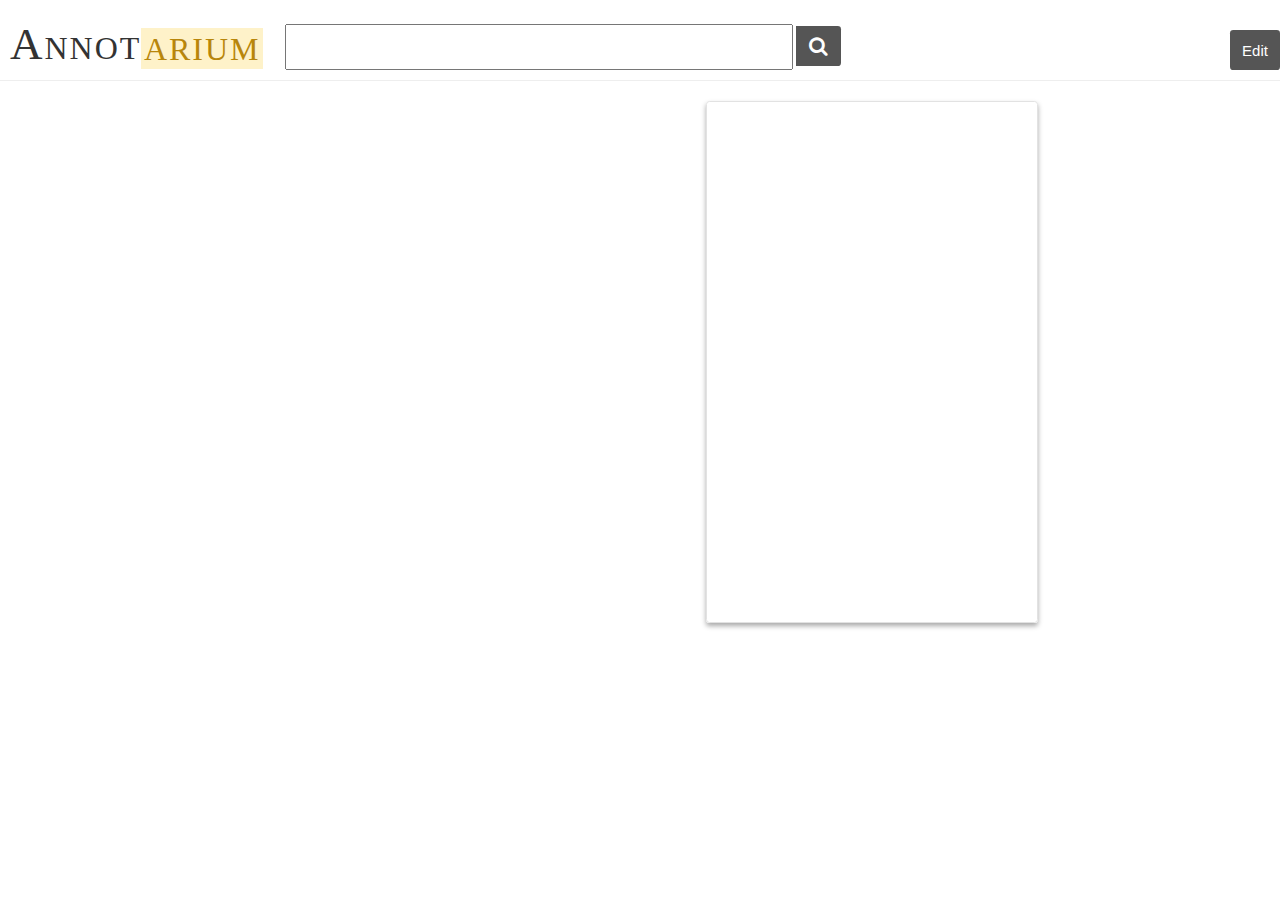
<file: index.html>
<!DOCTYPE html>
<html>
  <head>
    <meta charset="utf-8">
    <title>Annotarium</title>
    <link rel="stylesheet" href="index.css">
    <link rel="stylesheet" href="https://maxcdn.bootstrapcdn.com/font-awesome/4.5.0/css/font-awesome.min.css">
    <script src="http://d3js.org/d3.v3.min.js"></script>
  </head>
  <body>
    <div id="header">
      <div id="logo"><span>A</span>NNOT<span>ARIUM</span></div>
      <div id="search">
        <input type="text" value="">
        <button id="search" title="Search"><i class="fa fa-search"></i></button>  
      </div>
      <div class="spacer"></div>
      <button id="edit" title="Edit"><a href="folders">Edit</a></button>
    </div>

    <div id="core">
      <div id="results">
        <div id="docs">
          <div class="counter"></div>
        </div>
        <div id="concepts">
          <div class="counter"></div>
        </div>
        <div class="spacer"></div>
      </div>
    </div>

    <script src="index.js"></script>
  </body>
</html>
</file>
<file: index.css>
html, body {
  margin: 0;
  padding: 0;
  width: 100%;
  height: 100%;
}
body {
  display: flex;
  flex-direction: column;
  font-family: sans-serif;
  font-size: 12px;
  color: #333;
}

/* MAIN CONTAINERs */
#header {
  display: flex;
  flex-direction: row;
  align-items: flex-end;
  height: 80px;
  width: 100%;
  border-bottom: 1px solid #eee;
}
#header > * {
  margin-bottom: 10px;
}
#core {
  display: flex;
  flex-direction: column;
  flex-grow: 1;
  height: 0;
  padding: 20px;
}
#results {
  display: flex;
  flex-direction: row;
  flex-grow: 1;
}
.spacer {
  flex-grow: 1;
}
.counter {
  margin-bottom: 20px;
  color: gray;
}

/* Logo */
#logo {
  font-size: 32px;
  font-family: serif;
  letter-spacing: 2px;
  margin-left: 10px;
}
#logo span:first-child {
  font-size: 45px;
}
#logo span:nth-child(2) {
  background: rgb(254,242,201);
  color: darkgoldenrod;
  padding: 2.5px;
}

/* SEARCH bar */
#search {
  position: relative;
  width: 600px;
  text-align: center;
}
#search input {
  width: 500px;
  height: 40px;
  font-size: 18px;
  outline: none;
}
button#search {
  width: 45px;
  height: 40px;
  background: #555;
  color: #fff;
  font-size: 20px;
  border: 0;
  border-radius: 0 2.5pt 2.5pt 0;
  cursor: pointer;
}
button#search:hover {
  background: #888;
}

/* EDIT button */
button#edit {
  width: 50px;
  height: 40px;
  font-size: 15px;
  background: #555;
  text-align: center;
  border: 0;
  border-radius: 2.5pt;
}
button#edit a {
  text-decoration: none;
  color: #fff;
  margin-top: 5px;
}
button#edit a:hover {
  background: #888;
}

/* CONCEPT boxes */
#concepts {
  width: 310px;
  height: 50%;
  display: flex;
  flex-direction: column;
  height: 500px;
  overflow-y: scroll;
  align-items: center;
  border: 1px solid #e2e2e2;
  padding: 10px;
  margin-left: 20px;
  border-radius: 2.5pt;
  -webkit-box-shadow: 0px 3px 5px 0px rgba(170,170,170,1);
  -moz-box-shadow: 0px 3px 5px 0px rgba(170,170,170,1);
  box-shadow: 0px 3px 5px 0px rgba(170,170,170,1);
}
.concept {
  display: flex;
  flex-direction: row;
  border-radius: 2.5pt;
  width: 300px;
  margin-bottom: 5px;
}
.concept .resource {
  width: 100%;
}
.concept .icon {
  font-size: x-large;
  margin-right: 8px;
}
.concept .label {
  font-size: 15px;
  font-weight: bold;
  text-decoration: underline;
  cursor: pointer;
}
.concept .label:hover {
  text-decoration: none;
}
.concept .count {
}
.concept .link {
  color: steelblue;
}
.concept .link:hover {
  text-decoration: none;
}
.concept .description {
  color: #999;
  font-style: italic;
  font-size: 13px;
}

/* DOCUMENTs */
#docs {
  flex-grow: 3;
  width: 0;
  overflow-y: scroll;
  align-items: center;
  font-size: 13px;
}
#docs > * {
  width: 85%;
}
.doc {
  display: flex;
  flex-direction: row;
  border-bottom: 1px solid #eee;
  margin-bottom: 20px;
  padding-bottom: 10px;
}
.doc .icon {
  font-size: x-large;
  margin-right: 8px;
}
.doc .label {
  margin-bottom: 5px;
}
.doc .label a {
  font-size: 15px;
  font-weight: bold;
  margin-bottom: 5px;
  color: #333;
}
.doc .label a:hover {
  text-decoration: none;
}
.doc .annotation {
  border-left: 2px solid #e2e2e2;
  padding-left: 10px;
  margin-bottom: 10px;
  font-family: serif;
  font-size: 13.5px;
}
.doc .matched {
  background: rgb(254,242,201);
  padding: 2px;
}

.doc .annotations .wd_resource {
  margin-top: 5px
}
.doc .annotations .wd_resource a {
  color: #333;
}
.doc .annotations .wd_resource a:hover {
  text-decoration: none;
}
</file>
